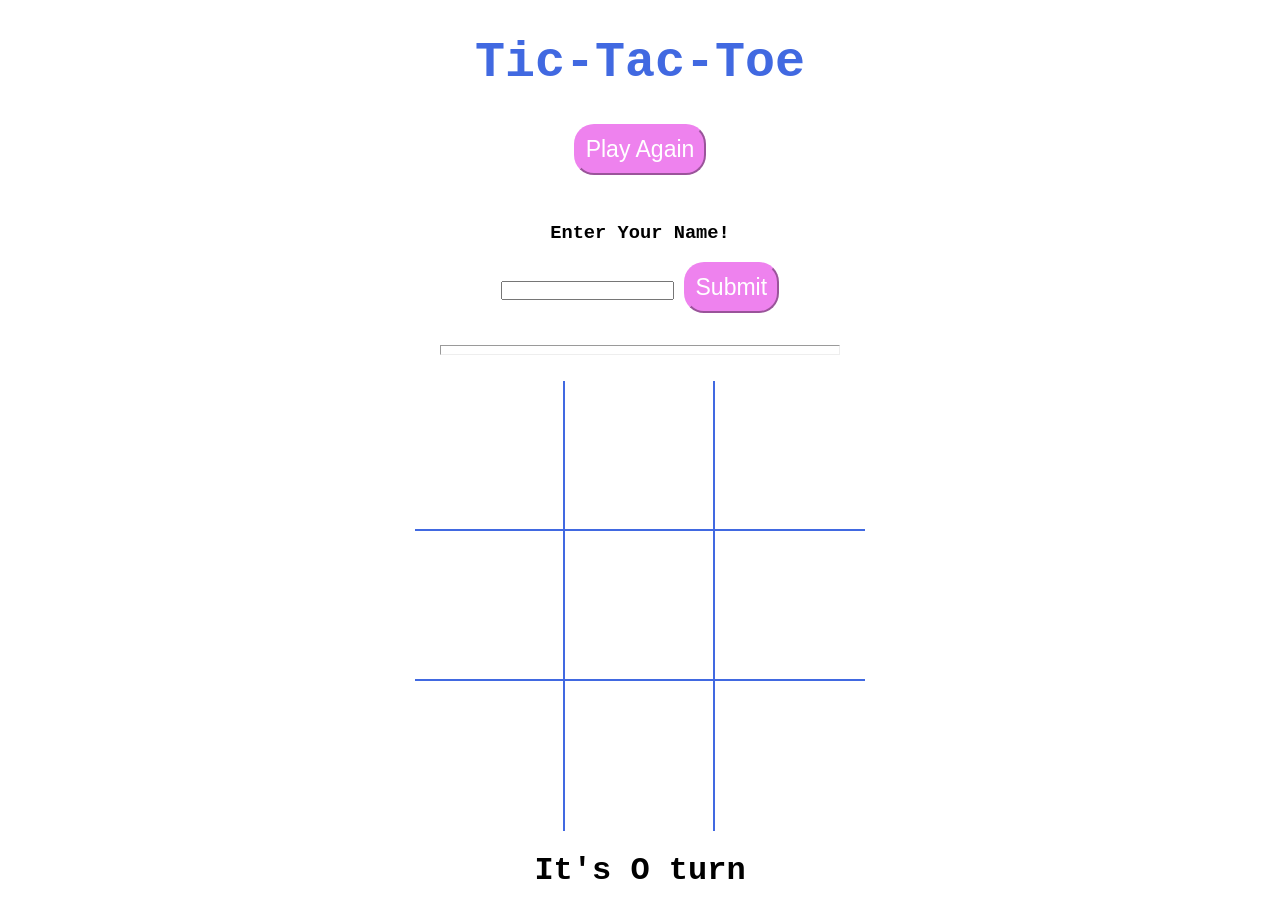
<file: index.html>
<!DOCTYPE html>
<html lang="en">
<head>
    <meta charset="UTF-8">
    <meta http-equiv="X-UA-Compatible" content="IE=edge">
    <meta name="viewport" content="width=device-width, initial-scale=1.0">
    <title>Tic-Tac-Toe</title>
    <link rel="stylesheet" href="style.css">
    <script defer src="app.js"></script>

</head>
<body> 
    <div class="container">
        <h1 id="wonText">Tic-Tac-Toe</h1>
        <button id="restartBtn">Play Again</button> 
        <br> <br>
        <h3>Enter Your Name!</h3>
        <input id="userInput">
        <button onclick="myFunction()">Submit</button>
        <h1 id="message"></h1>
            <hr>
            <br>
            <!-- 3X3 board -->
        <div id="board">
            <div class="tile" id="0"></div>
            <div class="tile" id="1"></div>
            <div class="tile" id="2"></div>
            <div class="tile" id="3"></div>
            <div class="tile" id="4"></div>
            <div class="tile" id="5"></div>
            <div class="tile" id="6"></div>
            <div class="tile" id="7"></div>
            <div class="tile" id="8"></div>
        </div>
        
        <h1 id="playerTurn"></h1>
    </div> 

   
  
    

</body>
</html>
</file>
<file: style.css>
* {
    padding: 0;
    box-sizing: border-box;
}

:root {
    --winning-tiles: indigo;
}

#wonText {
    color: royalblue;
    font-size: 50px;
}

body {
    font-family: 'Courier New', Courier, monospace;
    text-align: center;
}

hr {
    width: 400px;
    height: 10px;
}

#board {
    width: 450px;
    height: 450px;
    margin: 0 auto;
    display: flex;
    flex-wrap: wrap;  
    cursor: pointer;  
}

button {
    background-color: violet;
    border-color: violet;
    color: white;
    border-radius: 20px;
    font-size: 23px;
    padding: 10px 10px;
    margin-bottom: 10px;
}

button:hover {
    cursor: pointer;
    color: red;

}

.tile {
    width: 150px;
    height: 150px;
    font-size: 120px;
    display: flex;
    justify-content: center; 
    align-items: center; 
    color: royalblue;
    border-right: 2px solid;
    border-bottom: 2px solid;
} 
/* gets rid of borders on the right and bottom */
.tile:nth-child(3n){
    border-right: none;
}

.tile:nth-child(7){
    border-bottom: none;
}

.tile:nth-child(8){
    border-bottom: none;
}

.tile:nth-child(9){
    border-bottom: none;
}
</file>
